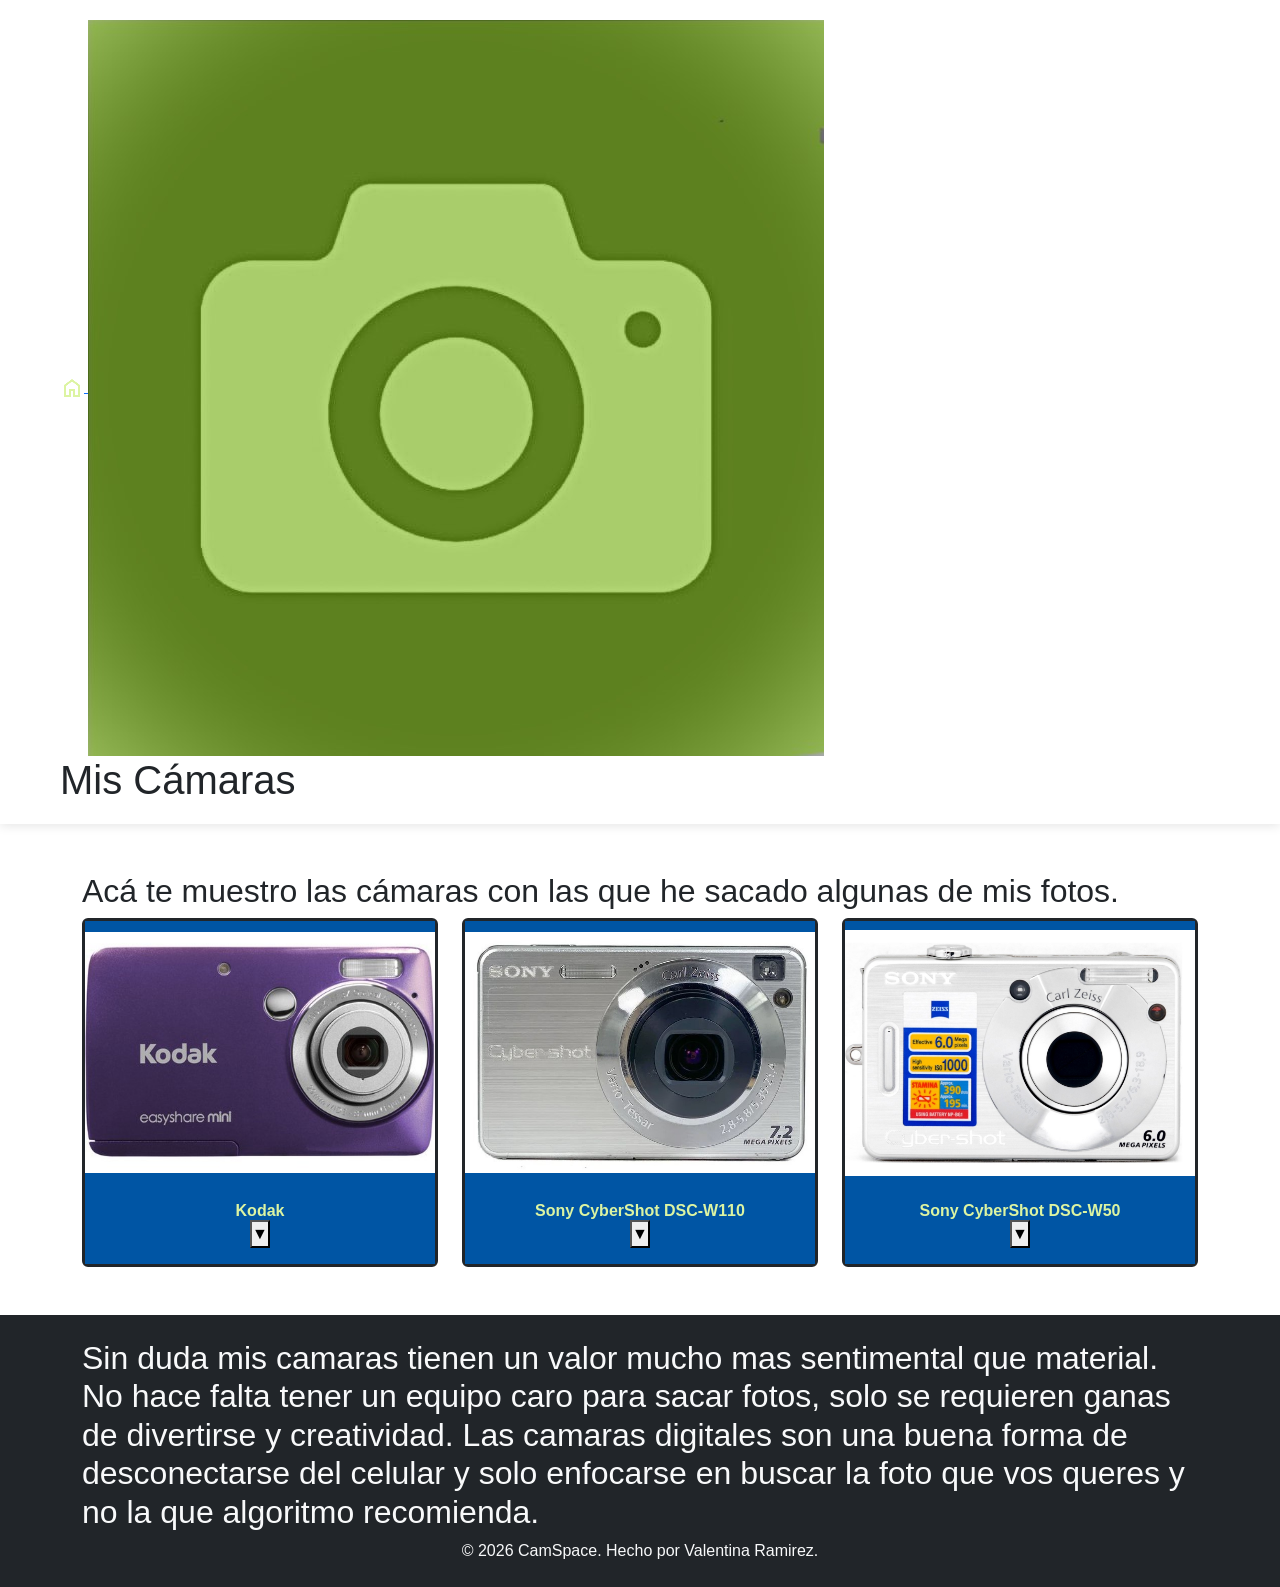
<file: mis camaras.html>
<!DOCTYPE html>
<html lang="es">
<head>
    <meta charset="UTF-8">
    <meta name="viewport" content="width=device-width, initial-scale=1.0">
    <title>Mis Cámaras</title>
    <link rel="preconnect" href="https://fonts.googleapis.com">
    <link rel="preconnect" href="https://fonts.gstatic.com" crossorigin>
    <link href="https://fonts.googleapis.com/css2?family=Kirang+Haerang&display=swap" rel="stylesheet">
    <link rel="stylesheet" href="https://cdn.jsdelivr.net/npm/bootstrap@5.3.2/dist/css/bootstrap.min.css">
    <link rel="stylesheet" href="estilos.css">
</head>
<body>
    <header class="main-header">
        <div class="header-container justify-content-center position-relative">
            <div class="header-brand justify-content-center w-100">
                <a class="inicio" href="index.html" aria-label="Volver al inicio">
                    <img src="./imagenes/home.png" alt="volver al inicio" class="home-icon">
                </a>
                <img src="./imagenes/principal_logo.jpg" alt="Logotipo" class="logo me-3">
                <h1 class="titulos mb-0">Mis Cámaras</h1>
            </div>
        </div>
    </header>

    <main class="container my-5">
        <h2 class="subtitulos">Acá te muestro las cámaras con las que he sacado algunas de mis fotos.</h2>

        <div class="row row-cols-1 row-cols-md-3 g-4 justify-content-center">
            <div class="col d-flex justify-content-center">
                <div class="card border-dark text-center custom-card camera-card">
                    <div class="photo-wrapper">
                        <img src="./imagenes/kodak.jpg" class="card-img-top photo-zoom" alt="Cámara Kodak">
                    </div>
                    <div class="card-body py-3 border-top border-dark">
                        <div class="camera-header">
                            <h6 class="card-title mb-0 fw-bold">Kodak</h6>
                            <button class="camera-toggle" type="button" data-target="details-kodak" aria-expanded="false">▼</button>
                        </div>
                        <div id="details-kodak" class="camera-details d-none" role="region" aria-live="polite">
                            <p class="mb-0">Mi camara mas preciada. Me la regalo mi abuelo cuando tenia mas o menos 11 años, le había pertenecido a él y dentro todavía tenía algunas fotos de su viaje a Mendoza.</p>
                        </div>
                    </div>
                </div>
            </div>

            <div class="col d-flex justify-content-center">
                <div class="card border-dark text-center custom-card camera-card">
                    <div class="photo-wrapper">
                        <img src="./imagenes/w110.jpg" class="card-img-top photo-zoom" alt="Cámara Sony W110">
                    </div>
                    <div class="card-body py-3 border-top border-dark">
                        <div class="camera-header">
                            <h6 class="card-title mb-0 fw-bold">Sony CyberShot DSC-W110</h6>
                            <button class="camera-toggle" type="button" data-target="details-w110" aria-expanded="false">▼</button>
                        </div>
                        <div id="details-w110" class="camera-details d-none" role="region" aria-live="polite">
                            <p class="mb-0">Esta fue la primera camara que tuve, me la dieron mis papás cuando yo tenia aproximadamente 7 años. Me acompaño en mis primeros viajes junto a mi familia y es testigo de muchas fotos de una niña haciendo caras locas frente al lente.</p>
                        </div>
                    </div>
                </div>
            </div>

            <div class="col d-flex justify-content-center">
                <div class="card border-dark text-center custom-card camera-card">
                    <div class="photo-wrapper">
                        <img src="./imagenes/w50.jpg" class="card-img-top photo-zoom" alt="Cámara Sony W50">
                    </div>
                    <div class="card-body py-3 border-top border-dark">
                        <div class="camera-header">
                            <h6 class="card-title mb-0 fw-bold">Sony CyberShot DSC-W50</h6>
                            <button class="camera-toggle" type="button" data-target="details-w50" aria-expanded="false">▼</button>
                        </div>
                        <div id="details-w50" class="camera-details d-none" role="region" aria-live="polite">
                            <p class="mb-0">Esta camara me la dio mi madrina hace unos meses, un dia que estabamos revisando unos cajones. Ella me conto que esta camara la acompaño a un viaje que hizo por Europa hace unos años. Por el momento es la que mas uso ya que no tengo problemas co la bateria ni con el lente.</p>
                        </div>
                    </div>
                </div>
            </div>
        </div>
    </main>

    <script>
        document.querySelectorAll('.camera-toggle').forEach((button) => {
            button.addEventListener('click', () => {
                const targetId = button.getAttribute('data-target');
                const currentDetails = document.getElementById(targetId);
                const isOpen = !currentDetails.classList.contains('d-none');

                document.querySelectorAll('.camera-details').forEach((detail) => {
                    detail.classList.add('d-none');
                });

                document.querySelectorAll('.camera-toggle').forEach((toggle) => {
                    toggle.setAttribute('aria-expanded', 'false');
                });

                if (!isOpen) {
                    currentDetails.classList.remove('d-none');
                    button.setAttribute('aria-expanded', 'true');
                }
            });
        });
    </script>

    <footer class="bg-dark text-light py-4 mt-5">
        <div class="container">
<h2 class="subtitulos">Sin duda mis camaras tienen un valor mucho mas sentimental que material. No hace falta tener un equipo caro para sacar fotos, solo se requieren ganas de divertirse y creatividad. Las camaras digitales son una buena forma de desconectarse del celular y solo enfocarse en buscar la foto que vos queres y no la que algoritmo recomienda.</h2>
            <div class="row">
                <div class="col-md-12 text-center">
                    <p class="mb-0">&copy; 2026 CamSpace. Hecho por Valentina Ramirez.</p>
                </div>
            </div>
        </div>
</body>
</html>
</file>
<file: estilos.css>
/* Reseteo básico de estilos */
* {
    margin: 0;
    padding: 0;
    box-sizing: border-box;
    font-family: 'Segoe UI', Tahoma, Geneva, Verdana, sans-serif;
}

/* Estilos del Header */
.main-header {
    background-color: #ffffff;
    box-shadow: 0 2px 10px rgba(0, 0, 0, 0.1);
    position: sticky;
    top: 0;
    z-index: 1000;
}

.header-container {
    max-width: 1200px;
    margin: 0 auto;
    padding: 20px;
    display: flex;
    justify-content: space-between;
    align-items: center;
}

/* Logotipo */
.logo {
    font-size: 24px;
    font-weight: 700;
    color: #333333;
    text-decoration: none;
}

.logo span {
    color: #007bff;
}

/* Menú de navegación */
.nav-menu ul {
    list-style: none;
    display: flex;
    gap: 30px;
}

.nav-menu a {
    text-decoration: none;
    color: #555555;
    font-weight: 500;
    transition: color 0.3s ease;
}

.nav-menu a:hover, 
.nav-menu a.active {
    color: #007bff;
}

/* Botón de acción */
.btn-action {
    background-color: #007bff;
    color: #ffffff;
    padding: 10px 20px;
    border-radius: 5px;
    text-decoration: none;
    font-weight: 600;
    transition: background-color 0.3s ease;
}

.btn-action:hover {
    background-color: #0056b3;
}

/* Responsivo para pantallas pequeñas */
@media (max-width: 768px) {
    .header-container {
        flex-direction: column;
        gap: 15px;
        text-align: center;
    }

    .nav-menu ul {
        gap: 15px;
    }
}

/* Tarjeta contenedora */
.custom-card {
    width: 100%;
    max-width: 400px; /* Tamaño máximo recomendado para mantener armonía en 2 columnas */
    border-width: 3px !important;
    background-color: #0055a4;
    color: #dcf4a2;
}

.card-body {
    background-color: #0055a4 !important;
    color: #dcf4a2;
    border-color: #0055a4 !important;
}

.card-title {
    color: #dcf4a2;
}

/* Forzar la proporción 4:3 original */
.photo-wrapper {
    width: 100%;
    aspect-ratio: 4 / 3; /* Define la geometría fija de pantalla estirada o TV antigua */
    overflow: hidden;
    position: relative; /* Clave para que el logo se posicione respecto a este cuadro */
    background-color: #0055a4; /* Fondo de la tarjeta en el área de la foto */
}

/* Ajuste técnico de la imagen original */
.photo-zoom {
    width: 100%;
    height: 100%;
    object-fit: contain; /* Muestra la foto completa en su tamaño original sin recortar nada */
    transition: transform 0.4s ease;
}

/* Zoom controlado al pasar el cursor */
.photo-wrapper:hover .photo-zoom {
    transform: scale(1.08); /* Un zoom sutil para no perder los bordes 4:3 */
}

/* Pequeño logo flotante en la esquina superior derecha */
.expand-logo-btn {
    position: absolute;
    top: 12px;
    right: 12px;
    width: 36px;
    height: 36px;
    background-color: transparent;
    border: none;
    border-radius: 50%;
    display: flex;
    align-items: center;
    justify-content: center;
    font-size: 16px;
    cursor: pointer;
    z-index: 10;
    padding: 0;
    transition: transform 0.2s;
}

.expand-logo-btn img {
    width: 24px;
    height: 24px;
    object-fit: contain;
    display: block;
}

/* Efecto interactivo en el logo de la esquina */
.expand-logo-btn:hover {
    transform: scale(1.1);
}

.fullscreen-image {
    max-height: 85vh;
    width: auto;
    object-fit: contain;
}

.footer-app-logo {
    width: 42px;
    height: 42px;
    object-fit: contain;
}

.footer-app-label {
    font-size: 10px;
}

.footer-app-title {
    font-size: 15px;
}

/* Estilos creativos del pie de página */
.creative-footer {
    border-top: 4px solid #dcf4a2;
    background-color: #0055a4 !important;
}

/* Overlay para ver la imagen en pantalla completa */
.fullscreen-overlay {
    position: fixed;
    inset: 0;
    background: rgba(0, 0, 0, 0.96);
    display: none;
    align-items: center;
    justify-content: center;
    padding: 20px;
    z-index: 9999;
}

.fullscreen-overlay.active {
    display: flex;
}

.fullscreen-overlay img {
    max-width: 100%;
    max-height: 90vh;
    object-fit: contain;
    border-radius: 12px;
    box-shadow: 0 0 30px rgba(0, 0, 0, 0.4);
}

.fullscreen-close {
    position: absolute;
    top: 20px;
    right: 20px;
    width: 44px;
    height: 44px;
    border: none;
    border-radius: 50%;
    background: white;
    color: black;
    font-size: 1.2rem;
    cursor: pointer;
}

/* Decoración estética para los títulos */
.footer-title-line::after {
    content: ''; 
    position: absolute;
    bottom: -6px;
    left: 0;
    width: 40px;
    height: 2px;
    background-color: #dcf4a2;
}

/* En caso de pantallas centradas en móvil, ajusta la línea decorativa */
@media (max-width: 767px) {
    .footer-title-line::after {
        left: 50%;
        transform: translateX(-50%);
    }
}

/* Colores de acento */
.text-accent {
    color: #dcf4a2 !important;
}

/* Animación y diseño del botón Google Play */
.download-app-zone {
    transition: transform 0.3s ease, border-color 0.3s ease;
}

.download-app-zone:hover {
    transform: translateY(-3px);
    border-color: #dcf4a2 !important;
}

.google-play-link {
    gap: 10px;
}

.footer-nav-links {
    display: flex;
    flex-direction: column;
    align-items: center;
    gap: 8px;
}

/* Animaciones de los hipervínculos del navegador interno */
.footer-nav-links a {
    transition: color 0.2s ease, padding-left 0.2s ease;
}

.footer-nav-links a:hover {
    color: #dcf4a2 !important;
    padding-left: 6px; /* Desplazamiento interactivo al pasar el mouse */
}

/* Efecto de marco iluminado para los videos de YouTube */
.footer-video-box .ratio {
    border: 1px solid #333333;
    transition: border-color 0.3s ease, box-shadow 0.3s ease;
}

.footer-video-box:hover .ratio {
    border-color: #dcf4a2;
    box-shadow: 0 0 10px rgba(255, 193, 7, 0.3) !important;
}

/* Emoji de la cámara girando levemente en el logo */
.camera-lens-icon {
    display: inline-block;
    font-size: 5px;
    transition: transform 0.4s ease;
}

.footer-brand-box:hover .camera-lens-icon {
    transform: rotate(15deg) scale(1.1);
}

.inicio {
    justify-content: center;
    /* size: 3px; -> propiedad inválida; se elimina */
}

.camara {
    width: 40px;
    height: 40px;
    border-radius: 50%;
    object-fit: cover;
}

.subtitulos2 {
    font-size: 1.9rem;
    color: #dcf4a2;
    text-align: center;
    font-family: "Kirang Haerang", system-ui;
    font-weight: 400;
    font-style: normal;
}
</file>
